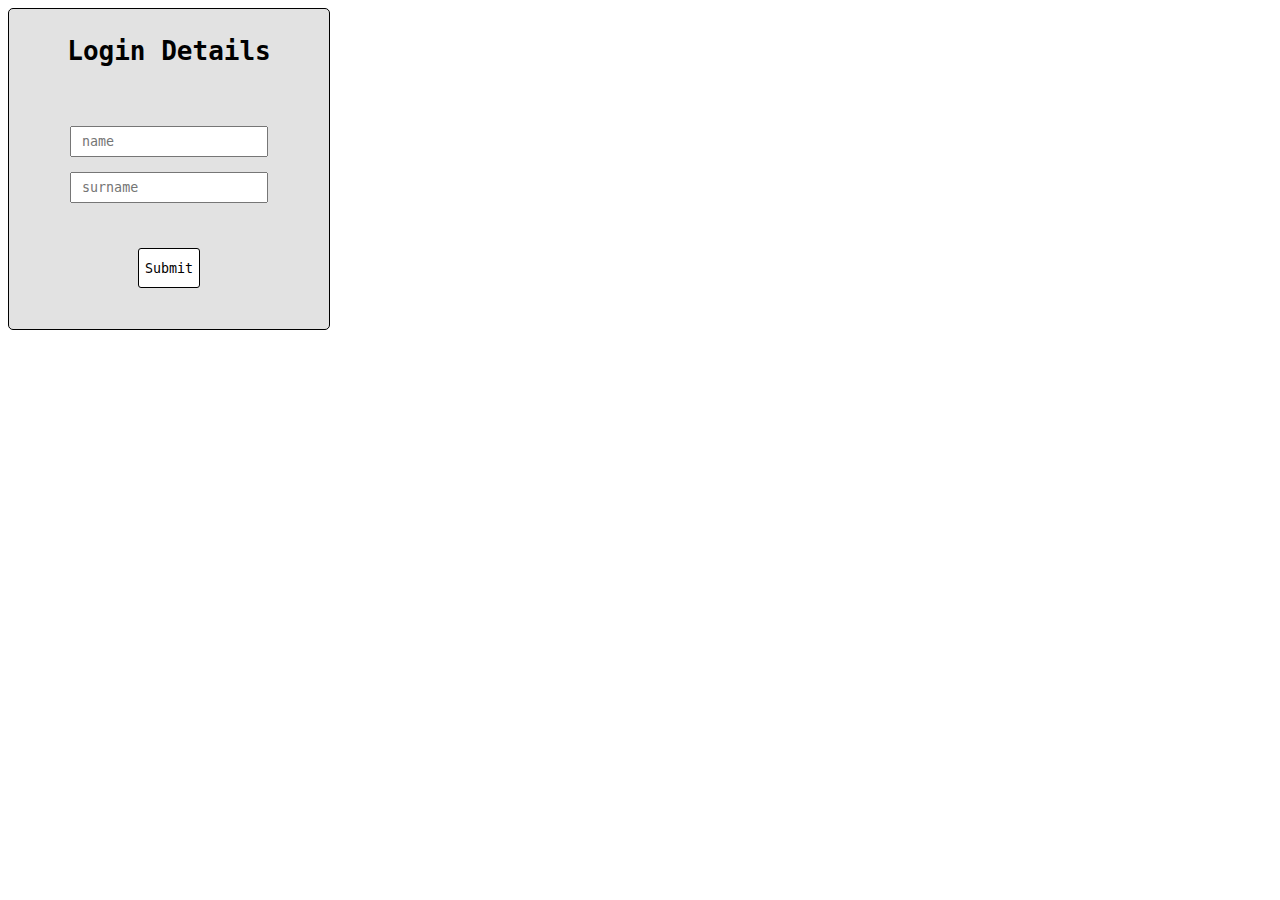
<file: Practical_8_WebTech.html>
<!DOCTYPE html>
<html lang="en">
<head>
    <meta charset="UTF-8">
    <meta name="viewport" content="width=device-width, initial-scale=1.0">
    <title>Document</title>
    <style>
        body, input, button {
            font-family: monospace;
        }
        h1 {
            margin-bottom :60px;

            
        }
        input {
            height: 25px;
            width: 190px;
        }
        button {
                height: 40px;
                background-color: rgb(255, 255, 255) ;
                border-radius: 3px;
                border: 1px solid black;
                margin-top: 30px;

        }
        button:hover {
            color: white;
            background-color: black;
            transition: background-color ease-in-out 1s;
           
            
        }
        form {
            background-color: rgb(226, 226, 226) ;
            border: 1px solid black;
            padding: 10px;
            align-items: center;
            width: 100%;
            max-width: 300px;
            height: 300px;
            border-radius: 5px;
        }
    </style>
</head>
<body>

<form onsubmit="greeting()" >
    <center>
    <h1>Login Details</h1>
    <input type="text" placeholder=" name" id="name">
    <br> <br>
    <input type="text" placeholder=" surname">
    <br>
    <br>
    <button buttononclick>Submit</button>
</center>
</form>


 <script>
    
    
  /*  
// a function 
function greeting(){ 
   document.write("Welcome to WebTech");
    
}
// calling the function
//greeting();*/

//function moduleWelcome(module){
 //   alert("Welcome to" + module);
//}

//let module = prompt("Please enter your module: ")


 /*function add( first,second){
    let sum = first + second;
    return sum;
 }
let num1=prompt("Enter first  number: ");
let num2=prompt("Enter a second number: ");
let myvalue= add(num1,num2);
alert('the sum is '+ myvalue);*/

/*
function ageCheck(){
    let age =Number(prompt("Enter your age: "));
    if (age>=20){
        alert("Congratulations you earned a promotion");
    }
    else{
        alert("check again next time");
    }
}
ageCheck();*/
function validate(){
    let myname = document.getElementById("name").value;
    if (myname==""){
        alert('please enter all the fields');
    
    } else {alert("Welcome" + myname)}
}
    </script>
</body>
</html>
</file>
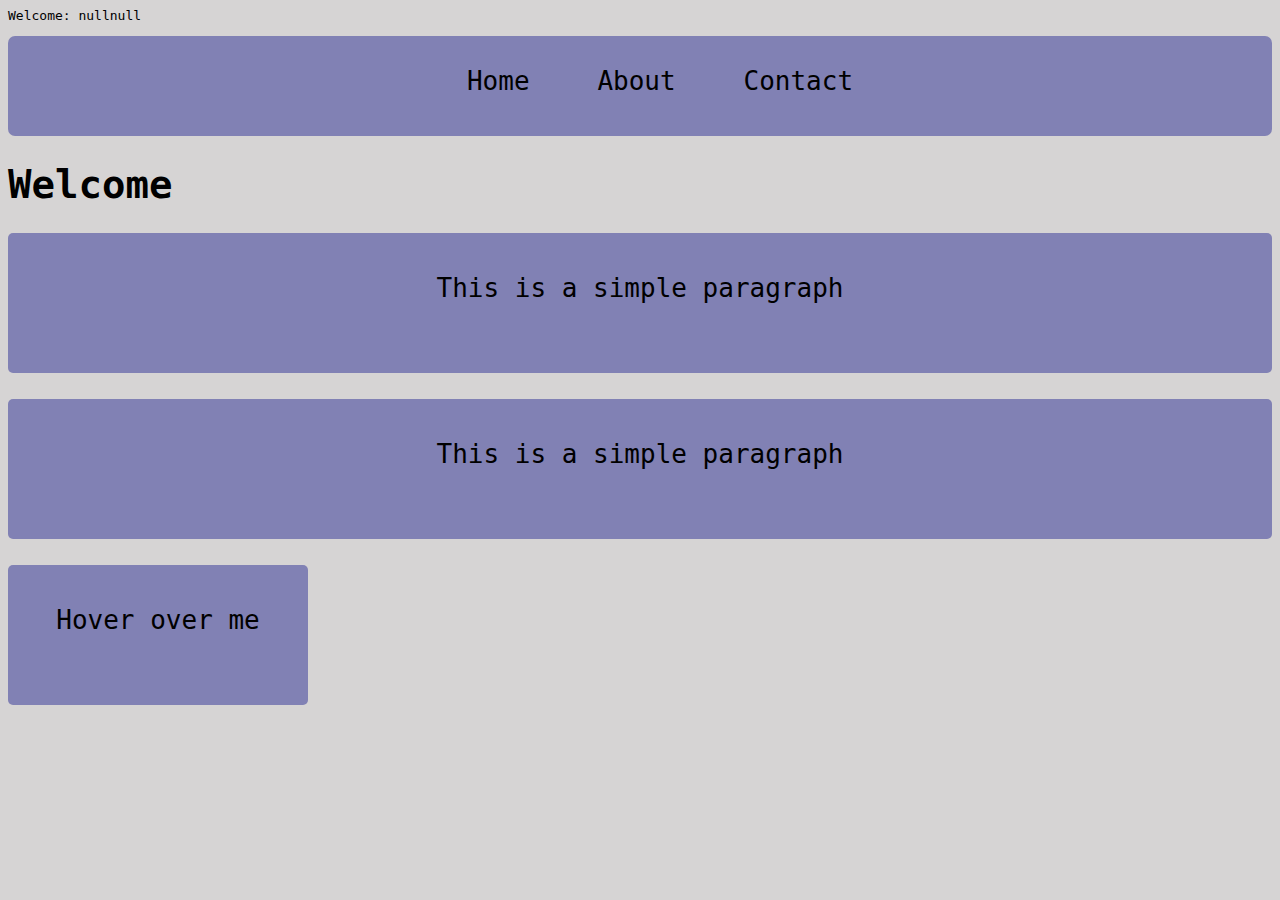
<file: Prcatical_6_WebTech.html>
<!DOCTYPE html>
<html lang="en">

<head>
    <meta charset="UTF-8">
    <meta name="viewport" content="width=device-width, initial-scale=1.0">
    <title>Practical 6</title>
     <script>
        alert("Welcome to your WebTech interactive page");
        //prompt allows you to enter user input
        var name = prompt("What is your name?");
        let surname = prompt("Enter your surname:");
        alert(name);
        console.log(surname);
        document.write('Welcome: ' + name + surname);

        // var book = "Web Tech"; alert(book);
        //confirm("You are leaving");
        // if you leaving it will be true
        // if you choose not to leave it be false

    </script>
    <style>
        body {
            background-color: rgb(214, 212, 212);
            font-family: monospace;

        }

        nav {
            height: 100px;
            background-color: rgb(129, 129, 180);
            border-radius: 7px;
            position: sticky;

        }

        nav ul {
            list-style-type: none;


        }

        nav ul li {
            display: inline-block;
            padding: 30px;
            font-size: xx-large;

        }

        a {
            text-decoration: none;
            color: black;
        }

        h1 {

            font-size: xxx-large;

        }

        p {
            background-color: rgb(129, 129, 180);
            height: 100px;
            border-radius: 5px;
            text-align: center;
            font-size: xx-large;

            padding-top: 40px;
        }

        .BSC-1:hover {
            background-color: rgb(65, 65, 87);
            ;
            transition: 0.9s;
            cursor: pointer;
            color: white;

        }

        .BSC-2:hover {
            background-color: rgb(79, 79, 153);
            ;
            transition: 0.9s;
            cursor: pointer;
            color: white;
        }

        .box {
            background-color: rgb(129, 129, 180);
            height: 100px;
            width: 300px;
            padding-top: 40px;
            border-radius: 5px;
            text-align: center;
            font-size: xx-large;
        }

        .box:hover {
            transition: 0.9s;
            cursor: pointer;
            background-color: rgb(65, 65, 87);
            ;
            color: white;
        }
    </style>
</head>

<body>
    <center>
        <nav>
            <ul>
                <li><a href="">Home</a></li>
                <li><a href="">About</a></li>
                <li><a href="">Contact</a></li>
            </ul>
        </nav>
    </center>
    <MAIN>
        <h1>Welcome</h1>
        <p class="BSC-1">This is a simple paragraph</p>
        <p class="BSC-2">This is a simple paragraph</p>
        <div>
            <p class="box">Hover over me</p>
        </div>
    </MAIN>
</body>

</html>
</file>
